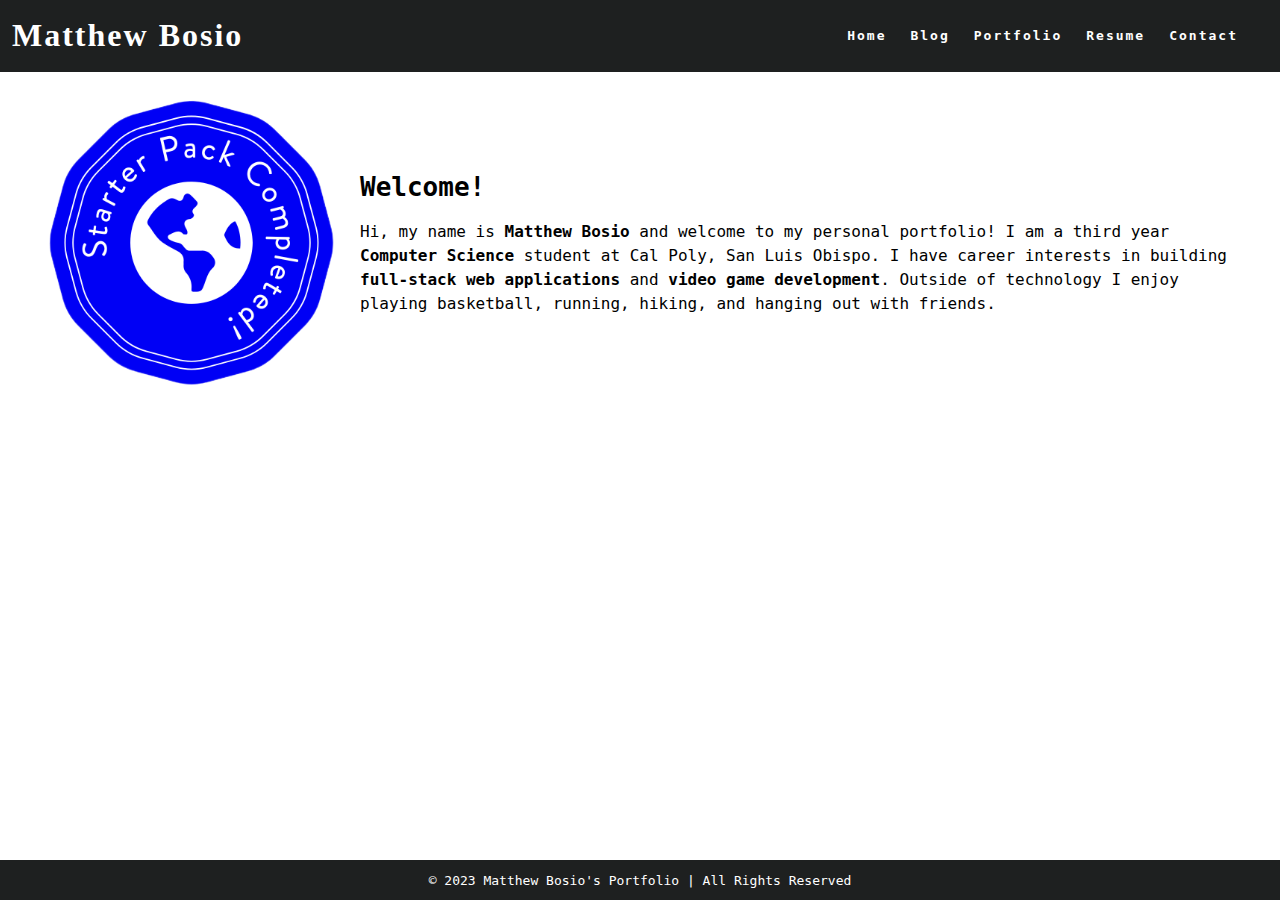
<file: index.html>
<!DOCTYPE html>
<html>
  <head>
    <title>Personal Website</title>
    <link rel="stylesheet" href="styles.css" />
  </head>
  <body>
    <nav class="navbar">
      <h1 class="logo"><a href="index.html">Matthew Bosio</a></h1>
      <ul class="nav-list">
        <li><a href="index.html">Home</a></li>
        <li><a href="blog.html">Blog</a></li>
        <li><a href="portfolio.html">Portfolio</a></li>
        <li><a href="resume.html">Resume</a></li>
        <li><a href="contact.html">Contact</a></li>
      </ul>
    </nav>
    <main>
      <div class="about">
        <div class="about-image">
          <img
            src="badge.png"
            alt="A video of an image of the sky and clouds being too
          big"
          />
        </div>
        <div class="about-text">
          <h1>Welcome!</h1>
          <p>
            Hi, my name is <strong>Matthew Bosio</strong> and welcome to my
            personal portfolio! I am a third year
            <strong>Computer Science</strong> student at Cal Poly, San Luis
            Obispo. I have career interests in building
            <strong>full-stack web applications</strong> and
            <strong>video game development</strong>. Outside of technology I
            enjoy playing basketball, running, hiking, and hanging out with
            friends.
          </p>
        </div>
      </div>
      <section></section>
      <section></section>
      <section></section>
      <section></section>
      <section></section>
    </main>
    <footer class="footer">
      © 2023 Matthew Bosio's Portfolio | All Rights Reserved
    </footer>
  </body>
</html>
</file>
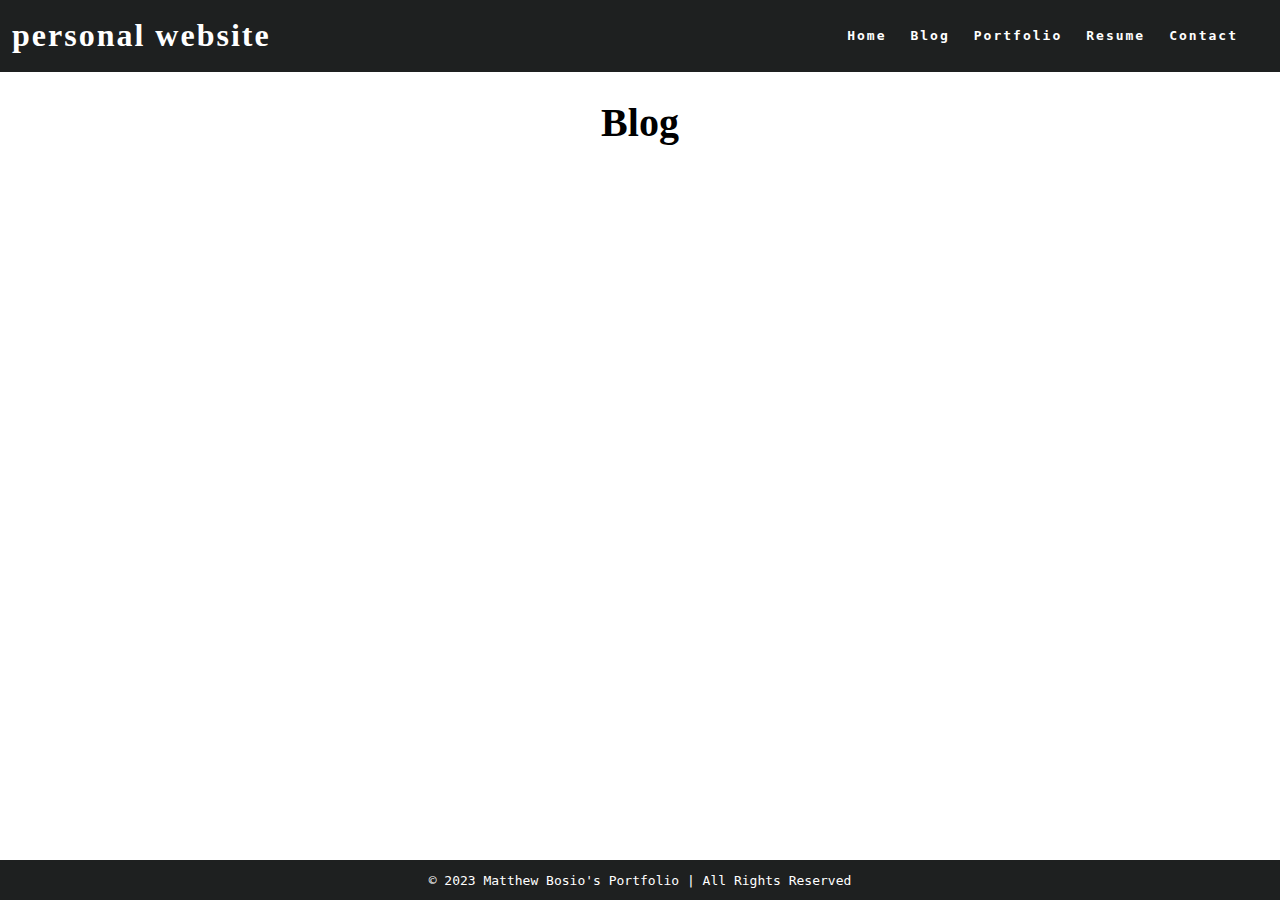
<file: blog.html>
<!DOCTYPE html>
<html>
  <head>
    <title>Personal Website</title>
    <link rel="stylesheet" href="styles.css" />
  </head>
  <body>
    <nav class="navbar">
      <h1 class="logo"><a href="index.html">personal website</a></h1>
      <ul class="nav-list">
        <li><a href="index.html">Home</a></li>
        <li><a href="blog.html">Blog</a></li>
        <li><a href="portfolio.html">Portfolio</a></li>
        <li><a href="resume.html">Resume</a></li>
        <li><a href="contact.html">Contact</a></li>
      </ul>
    </nav>
    <main>
      <h1 class="page-title">Blog</h1>
      <section></section>
      <section></section>
      <section></section>
      <section></section>
      <section></section>
    </main>
    <footer class="footer">
      © 2023 Matthew Bosio's Portfolio | All Rights Reserved
    </footer>
  </body>
</html>
</file>
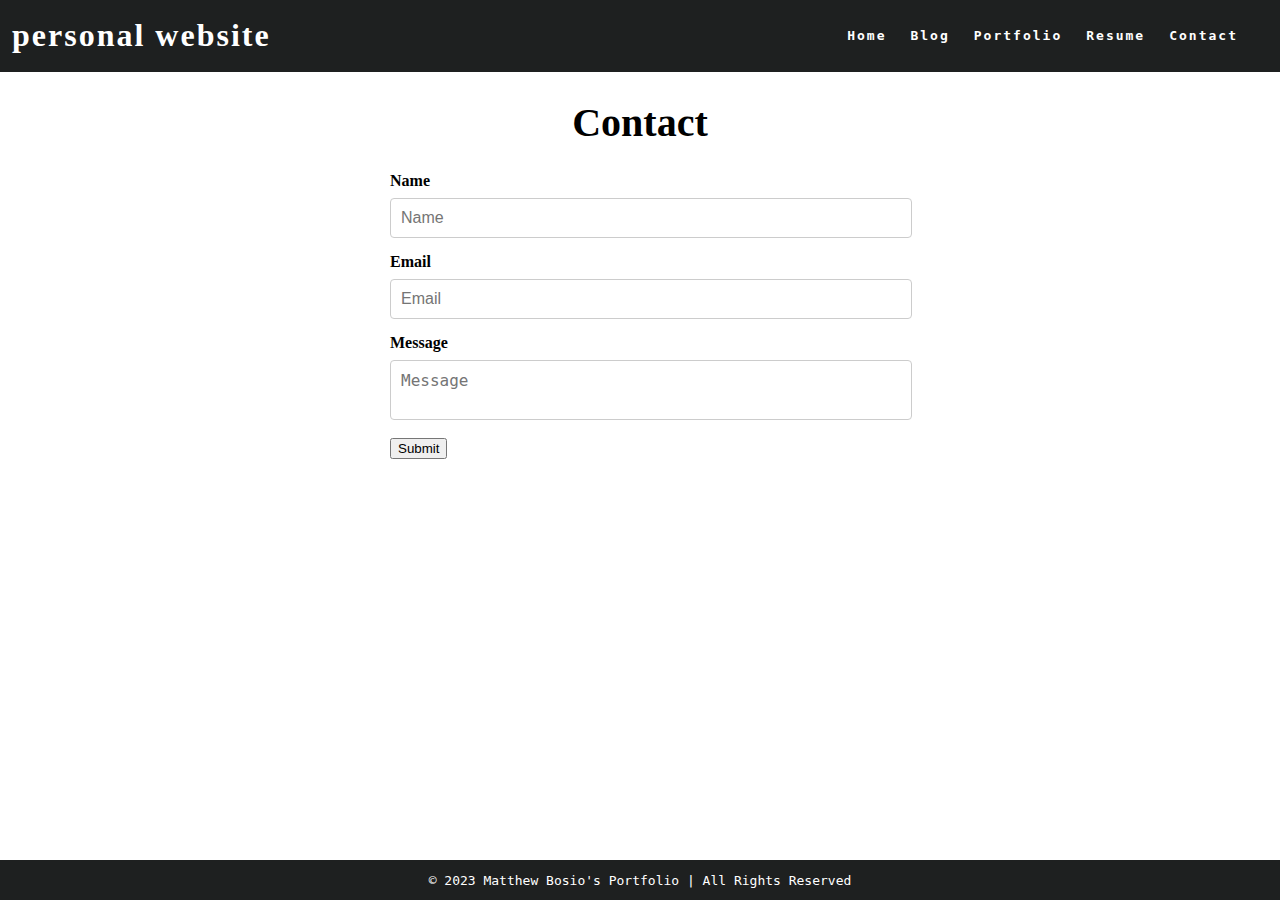
<file: contact.html>
<!DOCTYPE html>
<html>
  <head>
    <title>Personal Website</title>
    <link rel="stylesheet" href="styles.css" />
  </head>
  <body>
    <nav class="navbar">
      <h1 class="logo"><a href="index.html">personal website</a></h1>
      <ul class="nav-list">
        <li><a href="index.html">Home</a></li>
        <li><a href="blog.html">Blog</a></li>
        <li><a href="portfolio.html">Portfolio</a></li>
        <li><a href="resume.html">Resume</a></li>
        <li><a href="contact.html">Contact</a></li>
      </ul>
    </nav>
    <main>
      <h1 class="page-title">Contact</h1>

      <form id="contact-form">
        <label for="name">Name</label>
        <input type="text" id="name" name="name" placeholder="Name" required />
        <label for="name">Email</label>
        <input
          type="text"
          id="email"
          name="email"
          placeholder="Email"
          required
        />
        <label for="message">Message</label>
        <textarea
          id="message"
          name="message"
          placeholder="Message"
          required
        ></textarea>
        <input type="submit" value="Submit" />
      </form>
      <section></section>
      <section></section>
      <section></section>
      <section></section>
      <section></section>
    </main>
    <footer class="footer">
      © 2023 Matthew Bosio's Portfolio | All Rights Reserved
    </footer>
  </body>
</html>
</file>
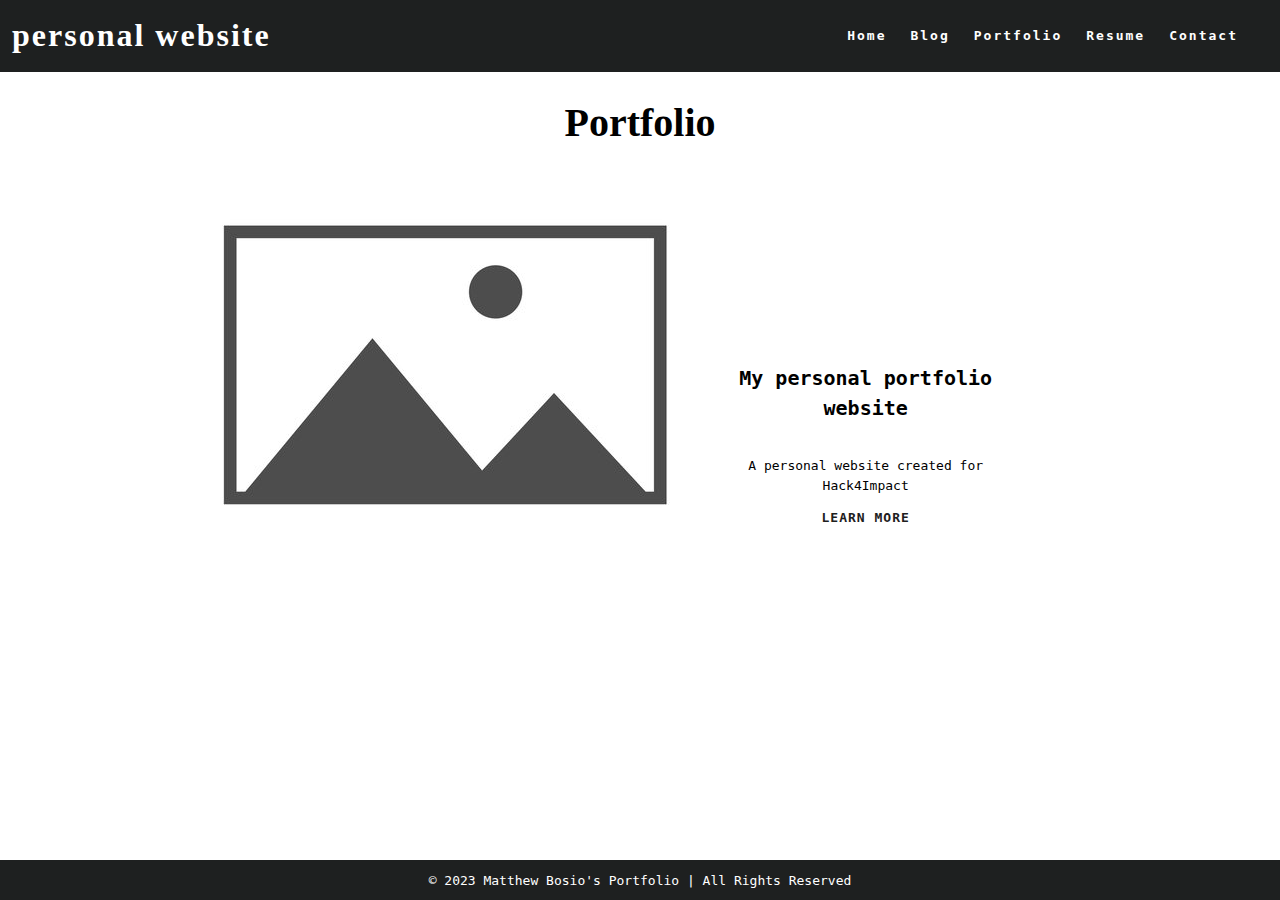
<file: portfolio.html>
<!DOCTYPE html>
<html>
  <head>
    <title>Personal Website</title>
    <link rel="stylesheet" href="styles.css" />
  </head>
  <body>
    <nav class="navbar">
      <h1 class="logo"><a href="index.html">personal website</a></h1>
      <ul class="nav-list">
        <li><a href="index.html">Home</a></li>
        <li><a href="blog.html">Blog</a></li>
        <li><a href="portfolio.html">Portfolio</a></li>
        <li><a href="resume.html">Resume</a></li>
        <li><a href="contact.html">Contact</a></li>
      </ul>
    </nav>
    <main>
      <h1 class="page-title">Portfolio</h1>
      <div class="project">
        <a href="./index.html">
          <img
            src="placeholderImage.jpeg"
            alt="my personal portfolio project"
          />
        </a>
        <div class="project-details">
          <p class="project-name">My personal portfolio website</p>
          <p class="project-description">
            A personal website created for Hack4Impact
          </p>
          <a href="./index.html">LEARN MORE</a>
        </div>
      </div>
      <section></section>
      <section></section>
      <section></section>
      <section></section>
      <section></section>
    </main>
    <footer class="footer">
      © 2023 Matthew Bosio's Portfolio | All Rights Reserved
    </footer>
  </body>
</html>
</file>
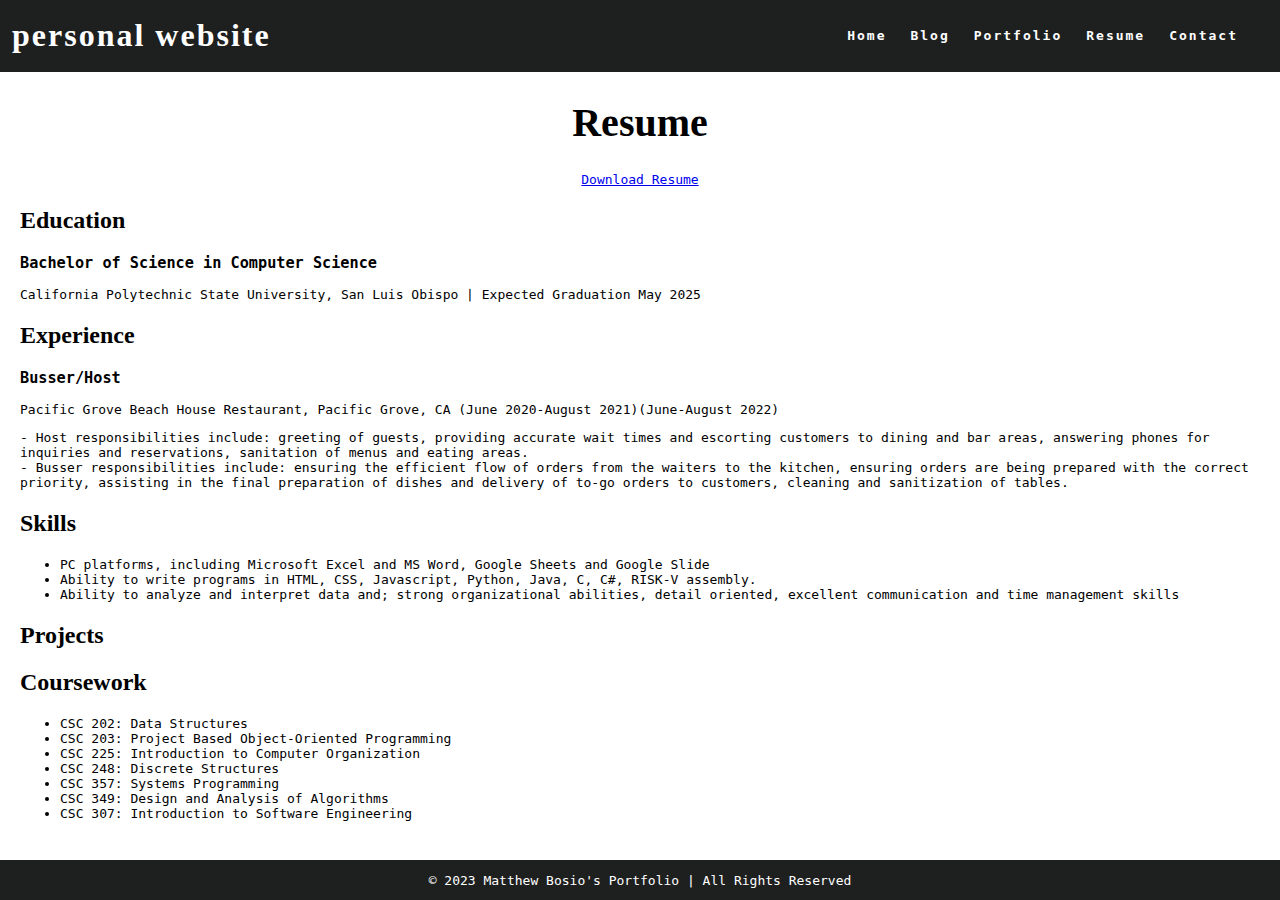
<file: resume.html>
<!DOCTYPE html>
<html>
  <head>
    <title>Personal Website</title>
    <link rel="stylesheet" href="styles.css" />
  </head>
  <body>
    <nav class="navbar">
      <h1 class="logo"><a href="index.html">personal website</a></h1>
      <ul class="nav-list">
        <li><a href="index.html">Home</a></li>
        <li><a href="blog.html">Blog</a></li>
        <li><a href="portfolio.html">Portfolio</a></li>
        <li><a href="resume.html">Resume</a></li>
        <li><a href="contact.html">Contact</a></li>
      </ul>
    </nav>
    <main>
      <h1 class="page-title">Resume</h1>
      <a href="UpdatedResume.pdf" download>Download Resume</a>
      <div class="resume">
        <section class="section">
          <h2 class="section-title">Education</h2>
          <div class="entry">
            <h3 class="entry-title">Bachelor of Science in Computer Science</h3>
            <p class="entry-info">
              California Polytechnic State University, San Luis Obispo |
              Expected Graduation May 2025
            </p>
          </div>
        </section>
        <section class="section">
          <h2 class="section-title">Experience</h2>
          <div class="entry">
            <h3 class="entry-title">Busser/Host</h3>
            <p class="entry-info">
              Pacific Grove Beach House Restaurant, Pacific Grove, CA (June
              2020-August 2021)(June-August 2022)
            </p>
            <p class="entry-description">
              - Host responsibilities include: greeting of guests, providing
              accurate wait times and escorting customers to dining and bar
              areas, answering phones for inquiries and reservations, sanitation
              of menus and eating areas. <br />
              - Busser responsibilities include: ensuring the efficient flow of
              orders from the waiters to the kitchen, ensuring orders are being
              prepared with the correct priority, assisting in the final
              preparation of dishes and delivery of to-go orders to customers,
              cleaning and sanitization of tables.
            </p>
          </div>
        </section>
        <section class="section">
          <h2 class="section-title">Skills</h2>
          <ul class="skill-list">
            <li>
              PC platforms, including Microsoft Excel and MS Word, Google Sheets
              and Google Slide
            </li>
            <li>
              Ability to write programs in HTML, CSS, Javascript, Python, Java,
              C, C#, RISK-V assembly.
            </li>
            <li>
              Ability to analyze and interpret data and; strong organizational
              abilities, detail oriented, excellent communication and time
              management skills
            </li>
          </ul>
        </section>
        <section class="section">
          <h2 class="section-title">Projects</h2>
          <div class="entry">
            <h3 class="entry-title"></h3>
            <p class="entry-info"></p>
            <p class="entry-description"></p>
          </div>
        </section>
        <section class="section">
          <h2 class="section-title">Coursework</h2>
          <ul class="course-list">
            <li>CSC 202: Data Structures</li>
            <li>CSC 203: Project Based Object-Oriented Programming</li>
            <li>CSC 225: Introduction to Computer Organization</li>
            <li>CSC 248: Discrete Structures</li>
            <li>CSC 357: Systems Programming</li>
            <li>CSC 349: Design and Analysis of Algorithms</li>
            <li>CSC 307: Introduction to Software Engineering</li>
          </ul>
        </section>
      </div>
    </main>
    <footer class="footer">
      © 2023 Matthew Bosio's Portfolio | All Rights Reserved
    </footer>
  </body>
</html>
</file>
<file: styles.css>
:root {
    /* variables */
    --cg-black: rgb(30, 32, 32);
    --cg-blue: rgb(36, 94, 255);
    --cg-grey: rgb(232, 207, 207);
    --cg-white: rgb(255, 255, 255);
  }
  
  html {
    height: 100%;
  }
  
  body {
    background: var(--cg-white);
    position: relative;
    min-height: 100vh;
    padding: 0;
    margin: 0;
    font-family: monospace;
  }
  
  /* CSS for navigation */
  
  .navbar {
    position: -webkit-sticky;
    position: sticky;
    top: 0;
    width: 100%;
    height: 7%;
    z-index: 10;
  
    display: flex;
    justify-content: space-between;
    align-items: center;
    text-align: center;
  
    background-color: var(--cg-black);
    color: var(--cg-white);
    padding: 0px 0px;
  
    /* Debug border */
    /* border: solid red; */
  }
  
  .nav-list {
    display: flex;
    flex-direction: row;
    position: relative;
    right: 30px;
    list-style: none;
  
    /* Debug border */
    /* border: solid blue; */
  }
  
  .navbar a {
    color: var(--cg-white);
    font-weight: bold;
    margin: 0 12px;
    text-decoration: none;
    letter-spacing: 2px;
  
    font-family: monospace;
  }
  
  .navbar a:hover {
    color: var(--cg-blue);
    text-decoration: underline;
  }
  
  .navbar a:active {
    color: var(--cg-blue);
  }
  
  .logo a {
    font-family: Georgia;
  }
  
  .logo a:hover {
    text-decoration: None;
  }
  
  main {
    padding: 0 20px 40px 20px;
    display: flex;
    flex-direction: column;
    justify-content: center;
    align-items: center;
  }
  
  .page-title {
    display: flex;
    justify-content: center;
    font-size: 40px;
    font-family: Georgia;
  }
  
  /* CSS for portfolio grid */
  
  .project {
    display: flex;
    flex-direction: row;
    max-width: 100%;
    margin: 1em 0 2em 0;
  
    /* Debug border */
    /* border: 2px solid blue; */
  }
  
  .item-link {
    width: 70%;
  
    /* Debug border */
    /* border: 2px solid red; */
  }
  
  .project-image {
    object-fit: cover;
    width: 100%;
    height: 500px;
    flex-basis: 50px;
    flex-grow: 2;
  
    /* Debug border */
    /* border: 2px solid black; */
  }
  
  .project-details {
    display: flex;
    background-color: var(--cg-white);
    width: 30%;
    height: 500px;
    flex-shrink: 1;
    padding: 0 20px;
    margin: 0px;
    line-height: 1.5;
    overflow: scroll;
  
    flex-direction: column;
    text-align: center;
    justify-content: center;
  
    /* Debug border */
    /* border: 2px solid green; */
  }
  
  .project-details a {
    color: var(--cg-black);
    text-decoration: none;
    font-weight: bold;
    letter-spacing: 1px;
  }
  
  .project-details a:hover {
    color: var(--cg-blue);
    text-decoration: underline;
  }
  
  .project-details {
    font-weight: lighter;
  }
  
  .project-name {
    font-weight: bold;
    font-size: 20px;
  }
  
  /* CSS for home page */
  
  .about {
    display: flex;
    align-items: center;
    justify-content: space-between;
    padding: 20px;
    background-color: var(--cg-white);
 
  }
  
  .about-image img {
    max-width: 300px;
    border-radius: 3px;
    /* box-shadow: 0 0 10px rgba(0, 0, 0, 0.2); */
  }
  
  .about-text {
    flex: 1;
    margin-left: 20px;
  }
  
  .about-text h2 {
    font-size: 24px;
    margin-bottom: 10px;
  }
  
  .about-text p {
    font-size: 16px;
    line-height: 1.5;
  }
  
  /* CSS for resume page */
  
  .button {
    background-color: var(--cg-black);
    border: none;
    color: var(--cg-white);
  
    font-family: monospace;
  
    padding: 5px 7px;
    text-align: center;
  
    border-radius: 2px;
  }
  
  .button:hover {
    background-color: var(--cg-blue);
  }
  
  .resume h2 {
    font-family: Georgia;
  }
  
  /* CSS for contact form */
  
  label {
    display: block;
    margin-bottom: 8px;
    font-family: Georgia;
    font-weight: bold;
  }
  
  input[type="text"],
  input[type="email"],
  textarea {
    width: 100%;
    padding: 10px;
    margin-bottom: 15px;
    border: 1px solid #ccc;
    border-radius: 4px;
    font-size: 16px;
    resize: none;
  }
  
  /* Add some spacing to the form */
  form {
    width: 500px;
    margin: 0 auto;
  }
  
  /* CSS for footer */
  
  .footer {
    display: flex;
    justify-content: center;
    align-items: center;
    background-color: var(--cg-black);
    color: var(--cg-white);
    position: absolute;
    bottom: 0;
    width: 100%;
    height: 2.5rem;
  }
</file>
